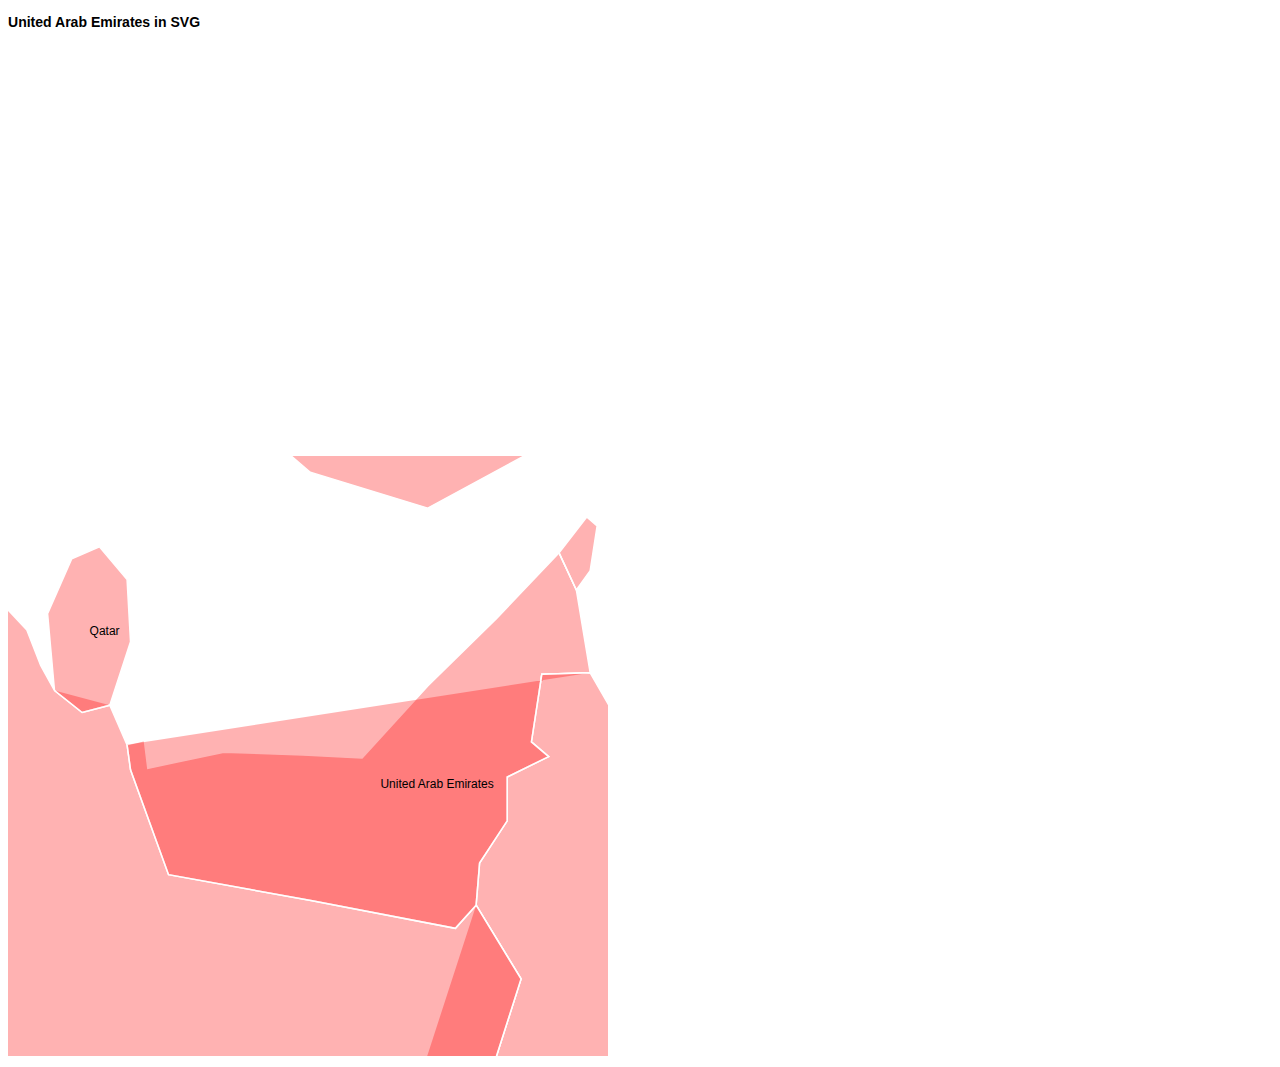
<file: map.html>
<!DOCTYPE html>
 <meta charset="utf-8">
 <head>
 		<link rel="stylesheet" href="css/site.css" />
		<link rel="stylesheet" href="css/leaflet.css" />
	
		<script src="js/d3.v3.js"></script>
		<script src="js/topojson.v1.min.js"></script>
 </head>
	
<div class="container">
        
          		<h3>United Arab Emirates in SVG</h3>
    <ul class="small-block-grid-2">
          	<li id="map" style="list-style-type:none;">
        	</li>
      
        </ul>

        <ul class="small-block-grid-2">
          
            </li>
        </ul>
</div>
	
	<script>

// define size
	var width = 600,
    	height = 600;

// change projection to something more suitable
	var projection = d3.geo.mercator()
	    .center([53.46, 24.14])
	    // .rotate([0, 4.4])
	    // .parallels([50, 60])
	    .scale(5500)
	    .translate([width / 2, height / 2]);

// extract path generator
	var path = d3.geo.path()
	    .projection(projection)
// determine size of points
	    .pointRadius(2);

// render SVG
	var svg = d3.select("body").append("svg")
	    .attr("width", width)
	    .attr("height", height);

//add a call to load the topojson 
	d3.json("data/world.json", function(error, world) {
// pulling out features array to compute data join and create path element for each feature
	svg.selectAll(".country")
    .data(topojson.feature(world, world.objects.countries).features)
	.enter().append("path")
    .attr("class", function(d) { return "countries " + d.properties.name; })
    .attr("d", path);


//filter on name
  	svg.append("path")
      .datum(topojson.mesh(world, world.objects.countries, function(a, b) { return a !== b; }))
      .attr("d", path)
      .attr("class", "country-boundary");

// compute country labels using projected centroid
	svg.selectAll(".countries-label")
	    .data(topojson.feature(world, world.objects.countries).features)
	  	.enter().append("text")
	    .attr("class", function(d) { return "countries-label " + d.name; })
	    .attr("transform", function(d) { return "translate(" + path.centroid(d) + ")"; })
	    .attr("dy", ".35em")
	    .text(function(d) { return d.properties.name; });

});
	    
	</script>
</body>

</html>
</file>
<file: css/site.css>
/* set the CSS */

	body { 
		font: 12px Arial;
	}

	#map {
			  width: 600px;
			  height: 400px;
			}

			svg {
			  position: relative;
			}

			path {
			  fill: red;
			  fill-opacity: .3;
			  stroke: #fff;
			  stroke-width: 1.5px;
			}

			path:hover {
			  fill: brown;
			  fill-opacity: .7;
			}

/*	#map
		{
		width: 960px;
  		height: 500px;
		padding-left: 20px;
	}*/
</file>
<file: css/leaflet.css>
/* required styles */

.leaflet-map-pane,
.leaflet-tile,
.leaflet-marker-icon,
.leaflet-marker-shadow,
.leaflet-tile-pane,
.leaflet-tile-container,
.leaflet-overlay-pane,
.leaflet-shadow-pane,
.leaflet-marker-pane,
.leaflet-popup-pane,
.leaflet-overlay-pane svg,
.leaflet-zoom-box,
.leaflet-image-layer,
.leaflet-layer {
	position: absolute;
	left: 0;
	top: 0;
	}
.leaflet-container {
	overflow: hidden;
	-ms-touch-action: none;
	}
.leaflet-tile,
.leaflet-marker-icon,
.leaflet-marker-shadow {
	-webkit-user-select: none;
	   -moz-user-select: none;
	        user-select: none;
	-webkit-user-drag: none;
	}
.leaflet-marker-icon,
.leaflet-marker-shadow {
	display: block;
	}
/* map is broken in FF if you have max-width: 100% on tiles */
.leaflet-container img {
	max-width: none !important;
	}
/* stupid Android 2 doesn't understand "max-width: none" properly */
.leaflet-container img.leaflet-image-layer {
	max-width: 15000px !important;
	}
.leaflet-tile {
	filter: inherit;
	visibility: hidden;
	}
.leaflet-tile-loaded {
	visibility: inherit;
	}
.leaflet-zoom-box {
	width: 0;
	height: 0;
	}
/* workaround for https://bugzilla.mozilla.org/show_bug.cgi?id=888319 */
.leaflet-overlay-pane svg {
	-moz-user-select: none;
	}

.leaflet-tile-pane    { z-index: 2; }
.leaflet-objects-pane { z-index: 3; }
.leaflet-overlay-pane { z-index: 4; }
.leaflet-shadow-pane  { z-index: 5; }
.leaflet-marker-pane  { z-index: 6; }
.leaflet-popup-pane   { z-index: 7; }

.leaflet-vml-shape {
	width: 1px;
	height: 1px;
	}
.lvml {
	behavior: url(#default#VML);
	display: inline-block;
	position: absolute;
	}


/* control positioning */

.leaflet-control {
	position: relative;
	z-index: 7;
	pointer-events: auto;
	}
.leaflet-top,
.leaflet-bottom {
	position: absolute;
	z-index: 1000;
	pointer-events: none;
	}
.leaflet-top {
	top: 0;
	}
.leaflet-right {
	right: 0;
	}
.leaflet-bottom {
	bottom: 0;
	}
.leaflet-left {
	left: 0;
	}
.leaflet-control {
	float: left;
	clear: both;
	}
.leaflet-right .leaflet-control {
	float: right;
	}
.leaflet-top .leaflet-control {
	margin-top: 10px;
	}
.leaflet-bottom .leaflet-control {
	margin-bottom: 10px;
	}
.leaflet-left .leaflet-control {
	margin-left: 10px;
	}
.leaflet-right .leaflet-control {
	margin-right: 10px;
	}


/* zoom and fade animations */

.leaflet-fade-anim .leaflet-tile,
.leaflet-fade-anim .leaflet-popup {
	opacity: 0;
	-webkit-transition: opacity 0.2s linear;
	   -moz-transition: opacity 0.2s linear;
	     -o-transition: opacity 0.2s linear;
	        transition: opacity 0.2s linear;
	}
.leaflet-fade-anim .leaflet-tile-loaded,
.leaflet-fade-anim .leaflet-map-pane .leaflet-popup {
	opacity: 1;
	}

.leaflet-zoom-anim .leaflet-zoom-animated {
	-webkit-transition: -webkit-transform 0.25s cubic-bezier(0,0,0.25,1);
	   -moz-transition:    -moz-transform 0.25s cubic-bezier(0,0,0.25,1);
	     -o-transition:      -o-transform 0.25s cubic-bezier(0,0,0.25,1);
	        transition:         transform 0.25s cubic-bezier(0,0,0.25,1);
	}
.leaflet-zoom-anim .leaflet-tile,
.leaflet-pan-anim .leaflet-tile,
.leaflet-touching .leaflet-zoom-animated {
	-webkit-transition: none;
	   -moz-transition: none;
	     -o-transition: none;
	        transition: none;
	}

.leaflet-zoom-anim .leaflet-zoom-hide {
	visibility: hidden;
	}


/* cursors */

.leaflet-clickable {
	cursor: pointer;
	}
.leaflet-container {
	cursor: -webkit-grab;
	cursor:    -moz-grab;
	}
.leaflet-popup-pane,
.leaflet-control {
	cursor: auto;
	}
.leaflet-dragging .leaflet-container,
.leaflet-dragging .leaflet-clickable {
	cursor: move;
	cursor: -webkit-grabbing;
	cursor:    -moz-grabbing;
	}


/* visual tweaks */

.leaflet-container {
	background: #ddd;
	outline: 0;
	}
.leaflet-container a {
	color: #0078A8;
	}
.leaflet-container a.leaflet-active {
	outline: 2px solid orange;
	}
.leaflet-zoom-box {
	border: 2px dotted #38f;
	background: rgba(255,255,255,0.5);
	}


/* general typography */
.leaflet-container {
	font: 12px/1.5 "Helvetica Neue", Arial, Helvetica, sans-serif;
	}


/* general toolbar styles */

.leaflet-bar {
	box-shadow: 0 1px 5px rgba(0,0,0,0.65);
	border-radius: 4px;
	}
.leaflet-bar a,
.leaflet-bar a:hover {
	background-color: #fff;
	border-bottom: 1px solid #ccc;
	width: 26px;
	height: 26px;
	line-height: 26px;
	display: block;
	text-align: center;
	text-decoration: none;
	color: black;
	}
.leaflet-bar a,
.leaflet-control-layers-toggle {
	background-position: 50% 50%;
	background-repeat: no-repeat;
	display: block;
	}
.leaflet-bar a:hover {
	background-color: #f4f4f4;
	}
.leaflet-bar a:first-child {
	border-top-left-radius: 4px;
	border-top-right-radius: 4px;
	}
.leaflet-bar a:last-child {
	border-bottom-left-radius: 4px;
	border-bottom-right-radius: 4px;
	border-bottom: none;
	}
.leaflet-bar a.leaflet-disabled {
	cursor: default;
	background-color: #f4f4f4;
	color: #bbb;
	}

.leaflet-touch .leaflet-bar a {
	width: 30px;
	height: 30px;
	line-height: 30px;
	}


/* zoom control */

.leaflet-control-zoom-in,
.leaflet-control-zoom-out {
	font: bold 18px 'Lucida Console', Monaco, monospace;
	text-indent: 1px;
	}
.leaflet-control-zoom-out {
	font-size: 20px;
	}

.leaflet-touch .leaflet-control-zoom-in {
	font-size: 22px;
	}
.leaflet-touch .leaflet-control-zoom-out {
	font-size: 24px;
	}


/* layers control */

.leaflet-control-layers {
	box-shadow: 0 1px 5px rgba(0,0,0,0.4);
	background: #fff;
	border-radius: 5px;
	}
.leaflet-control-layers-toggle {
	background-image: url(../images/layers.png);
	width: 36px;
	height: 36px;
	}
.leaflet-retina .leaflet-control-layers-toggle {
	background-image: url(../images/layers-2x.png);
	background-size: 26px 26px;
	}
.leaflet-touch .leaflet-control-layers-toggle {
	width: 44px;
	height: 44px;
	}
.leaflet-control-layers .leaflet-control-layers-list,
.leaflet-control-layers-expanded .leaflet-control-layers-toggle {
	display: none;
	}
.leaflet-control-layers-expanded .leaflet-control-layers-list {
	display: block;
	position: relative;
	}
.leaflet-control-layers-expanded {
	padding: 6px 10px 6px 6px;
	color: #333;
	background: #fff;
	}
.leaflet-control-layers-selector {
	margin-top: 2px;
	position: relative;
	top: 1px;
	}
.leaflet-control-layers label {
	display: block;
	}
.leaflet-control-layers-separator {
	height: 0;
	border-top: 1px solid #ddd;
	margin: 5px -10px 5px -6px;
	}


/* attribution and scale controls */

.leaflet-container .leaflet-control-attribution {
	background: #fff;
	background: rgba(255, 255, 255, 0.7);
	margin: 0;
	}
.leaflet-control-attribution,
.leaflet-control-scale-line {
	padding: 0 5px;
	color: #333;
	}
.leaflet-control-attribution a {
	text-decoration: none;
	}
.leaflet-control-attribution a:hover {
	text-decoration: underline;
	}
.leaflet-container .leaflet-control-attribution,
.leaflet-container .leaflet-control-scale {
	font-size: 11px;
	}
.leaflet-left .leaflet-control-scale {
	margin-left: 5px;
	}
.leaflet-bottom .leaflet-control-scale {
	margin-bottom: 5px;
	}
.leaflet-control-scale-line {
	border: 2px solid #777;
	border-top: none;
	line-height: 1.1;
	padding: 2px 5px 1px;
	font-size: 11px;
	white-space: nowrap;
	overflow: hidden;
	-moz-box-sizing: content-box;
	     box-sizing: content-box;

	background: #fff;
	background: rgba(255, 255, 255, 0.5);
	}
.leaflet-control-scale-line:not(:first-child) {
	border-top: 2px solid #777;
	border-bottom: none;
	margin-top: -2px;
	}
.leaflet-control-scale-line:not(:first-child):not(:last-child) {
	border-bottom: 2px solid #777;
	}

.leaflet-touch .leaflet-control-attribution,
.leaflet-touch .leaflet-control-layers,
.leaflet-touch .leaflet-bar {
	box-shadow: none;
	}
.leaflet-touch .leaflet-control-layers,
.leaflet-touch .leaflet-bar {
	border: 2px solid rgba(0,0,0,0.2);
	background-clip: padding-box;
	}


/* popup */

.leaflet-popup {
	position: absolute;
	text-align: center;
	}
.leaflet-popup-content-wrapper {
	padding: 1px;
	text-align: left;
	border-radius: 12px;
	}
.leaflet-popup-content {
	margin: 13px 19px;
	line-height: 1.4;
	}
.leaflet-popup-content p {
	margin: 18px 0;
	}
.leaflet-popup-tip-container {
	margin: 0 auto;
	width: 40px;
	height: 20px;
	position: relative;
	overflow: hidden;
	}
.leaflet-popup-tip {
	width: 17px;
	height: 17px;
	padding: 1px;

	margin: -10px auto 0;

	-webkit-transform: rotate(45deg);
	   -moz-transform: rotate(45deg);
	    -ms-transform: rotate(45deg);
	     -o-transform: rotate(45deg);
	        transform: rotate(45deg);
	}
.leaflet-popup-content-wrapper,
.leaflet-popup-tip {
	background: white;

	box-shadow: 0 3px 14px rgba(0,0,0,0.4);
	}
.leaflet-container a.leaflet-popup-close-button {
	position: absolute;
	top: 0;
	right: 0;
	padding: 4px 4px 0 0;
	text-align: center;
	width: 18px;
	height: 14px;
	font: 16px/14px Tahoma, Verdana, sans-serif;
	color: #c3c3c3;
	text-decoration: none;
	font-weight: bold;
	background: transparent;
	}
.leaflet-container a.leaflet-popup-close-button:hover {
	color: #999;
	}
.leaflet-popup-scrolled {
	overflow: auto;
	border-bottom: 1px solid #ddd;
	border-top: 1px solid #ddd;
	}

.leaflet-oldie .leaflet-popup-content-wrapper {
	zoom: 1;
	}
.leaflet-oldie .leaflet-popup-tip {
	width: 24px;
	margin: 0 auto;

	-ms-filter: "progid:DXImageTransform.Microsoft.Matrix(M11=0.70710678, M12=0.70710678, M21=-0.70710678, M22=0.70710678)";
	filter: progid:DXImageTransform.Microsoft.Matrix(M11=0.70710678, M12=0.70710678, M21=-0.70710678, M22=0.70710678);
	}
.leaflet-oldie .leaflet-popup-tip-container {
	margin-top: -1px;
	}

.leaflet-oldie .leaflet-control-zoom,
.leaflet-oldie .leaflet-control-layers,
.leaflet-oldie .leaflet-popup-content-wrapper,
.leaflet-oldie .leaflet-popup-tip {
	border: 1px solid #999;
	}


/* div icon */

.leaflet-div-icon {
	background: #fff;
	border: 1px solid #666;
	}
</file>
